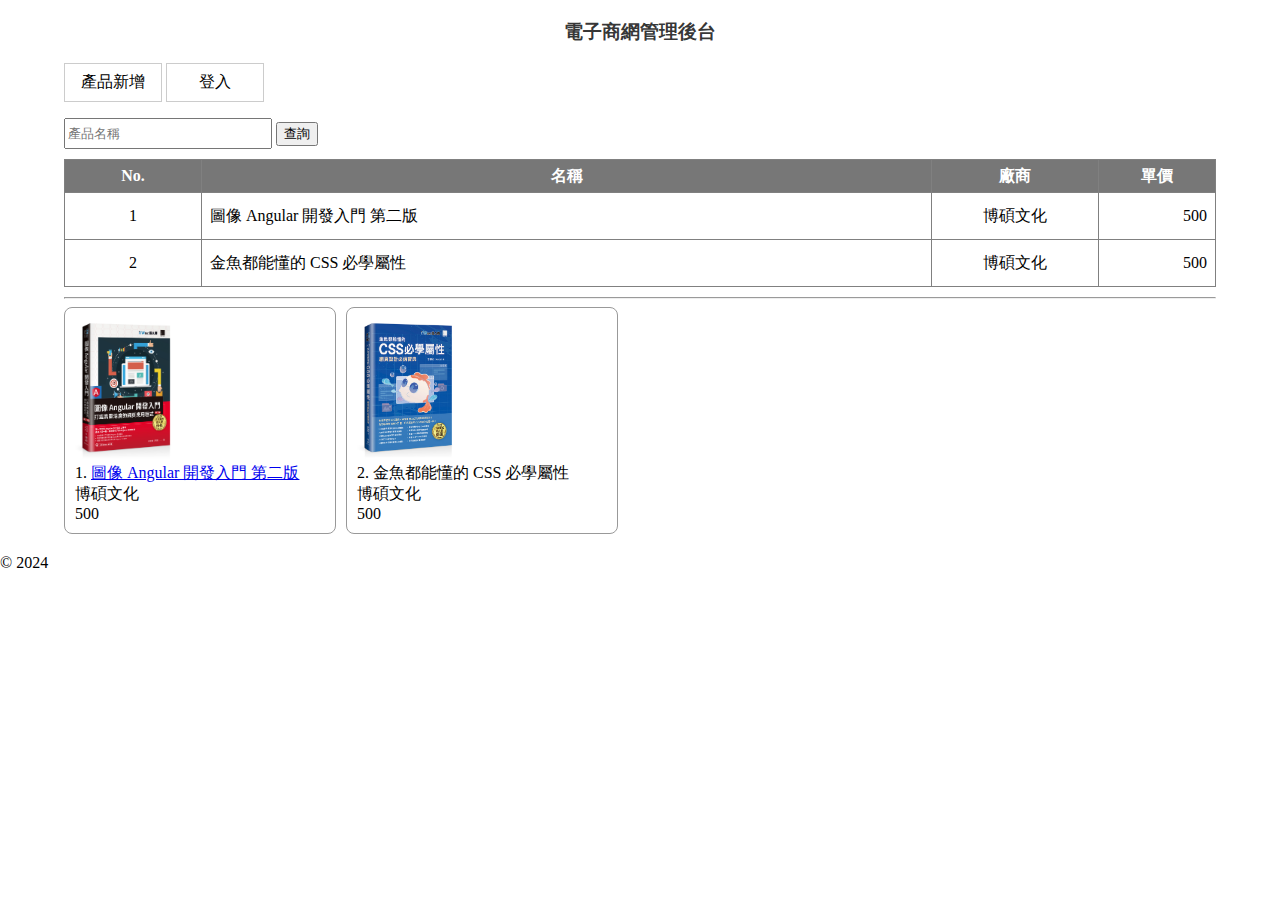
<file: src/index.html>
<!DOCTYPE html>
<html lang="en">
  <head>
    <meta charset="UTF-8" />
    <meta name="viewport" content="width=device-width, initial-scale=1.0" />
    <link rel="stylesheet" href="style.min.css" />
    <title>電子商網管理後台</title>
  </head>
  <body>
    <header>
      <h3>電子商網管理後台</h3>
    </header>
    <section class="body">
      <nav>
        <ul>
          <li>
            <a href="./form.html">產品新增</a>
          </li>
          <li>
            <a>登入</a>
          </li>
        </ul>
      </nav>
      <form>
        <input type="text" placeholder="產品名稱" />
        <button type="button">查詢</button>
      </form>
      <table border="1">
        <tr>
          <th>No.</th>
          <th>名稱</th>
          <th>廠商</th>
          <th>單價</th>
        </tr>
        <tr>
          <td class="id">1</td>
          <td>圖像 Angular 開發入門 第二版</td>
          <td class="company">博碩文化</td>
          <td class="price">500</td>
        </tr>
        <tr>
          <td class="id">2</td>
          <td>金魚都能懂的 CSS 必學屬性</td>
          <td class="company">博碩文化</td>
          <td class="price">500</td>
        </tr>
      </table>
      <hr />
      <div class="card-container">
        <div class="card">
          <img src="./assets/images/angular.jpg" alt="Angular" width="100" />
          <div>
            <span>1.</span>
            <a href="./angular.html">圖像 Angular 開發入門 第二版</a>
          </div>
          <div>博碩文化</div>
          <div>500</div>
        </div>
        <div class="card">
          <img src="./assets/images/css.jpg" alt="css" width="100" />
          <div>
            <span>2.</span>
            <span>金魚都能懂的 CSS 必學屬性</span>
          </div>
          <div>博碩文化</div>
          <div>500</div>
        </div>
      </div>
    </section>
    <footer>© 2024</footer>
  </body>
</html>
</file>
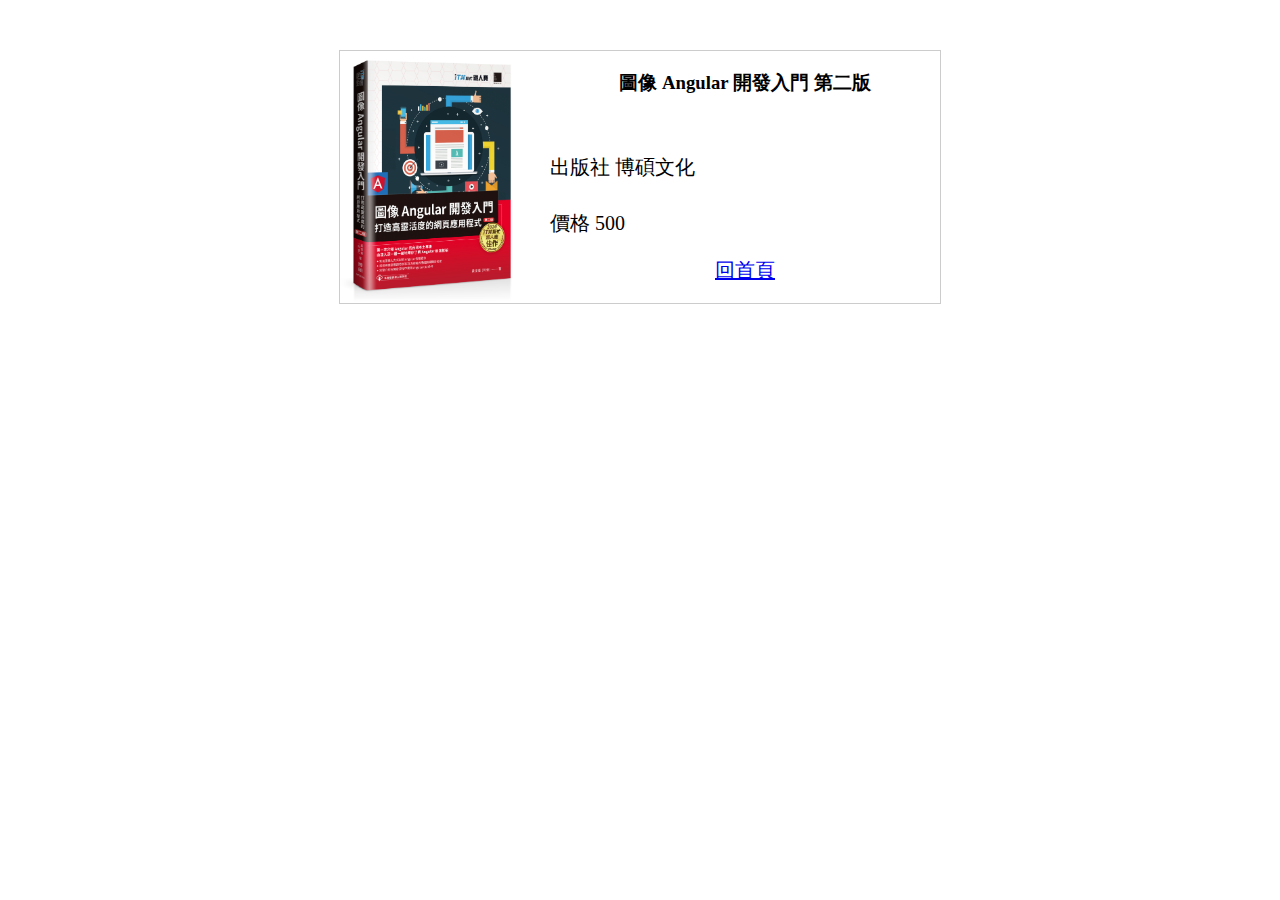
<file: src/angular.html>
<!DOCTYPE html>
<html lang="en">
  <head>
    <meta charset="UTF-8" />
    <meta name="viewport" content="width=device-width, initial-scale=1.0" />
    <title>圖像 Angular 開發入門 第二版</title>
    <link rel="stylesheet" href="./angular.min.css" />
  </head>
  <body>
    <section class="container">
      <img src="./assets/images/angular.jpg" alt="angular" width="180" />
      <h3>圖像 Angular 開發入門 第二版</h3>
      <div class="column">
        <label>出版社</label>
        <span>博碩文化</span>
      </div>
      <div class="column">
        <label>價格</label>
        <span>500</span>
      </div>
      <div class="toolbar">
        <a href="./index.html">回首頁</a>
      </div>
    </section>
  </body>
</html>
</file>
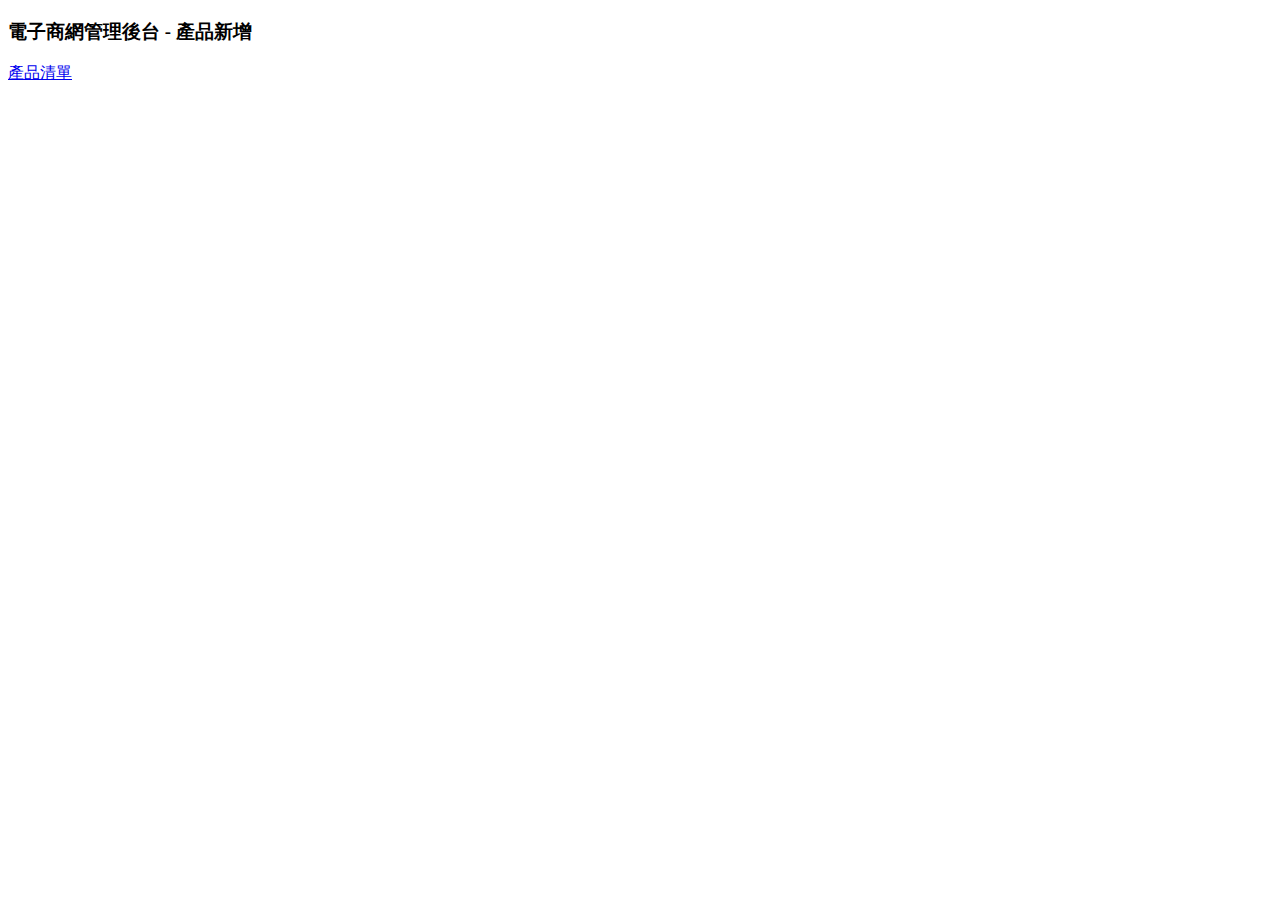
<file: src/form.html>
<!DOCTYPE html>
<html lang="en">
  <head>
    <meta charset="UTF-8" />
    <meta name="viewport" content="width=device-width, initial-scale=1.0" />
    <title>電子商網管理後台</title>
  </head>
  <body>
    <header>
      <h3>電子商網管理後台 - 產品新增</h3>
    </header>
    <nva>
      <a href="./index.html">產品清單 </a>
    </nva>
  </body>
</html>
</file>
<file: src/style.min.css>
body{margin:0;padding:0}h3{text-align:center;color:rgba(0,0,0,.8)}section.body{width:90%;margin:0 auto}section nav{margin-bottom:10px}section nav ul{padding-left:0;list-style:none;justify-content:space-between}section nav ul>li{border:1px solid #ccc;display:inline-block;padding:8px;width:80px;text-align:center}section nav a{color:#000;text-decoration:none}section nav a:active,section nav a:hover,section nav a:focus{color:#000;text-decoration:none}section .card{border:solid 1px #999;border-radius:8px;width:250px}section input[type=text]{width:200px;height:25px}section table{border-collapse:collapse;width:100%;margin:10px 0}section table th,section table td{height:30px}section table th{background-color:#777;color:#fff}section table tr:hover{background-color:#ff0}section table tr>td{padding:8px}section table tr>td.id{width:120px;text-align:center}section table tr>td.company{width:150px;text-align:center}section table tr>td.price{text-align:right;width:100px}section section.body{width:90%}section .card-container{display:flex;flex-direction:row;gap:10px}section .card-container .card{border:solid 1px #999;padding:10px;border-radius:8px;flex-basis:250px}footer{margin-top:20px}/*# sourceMappingURL=style.min.css.map */
</file>
<file: src/angular.min.css>
section.container{margin:0 auto;margin-top:50px;width:600px;border:solid 1px #ccc;display:grid;grid-template-columns:200px 1fr;gap:10px}section img{grid-row:1/5}section h3,section div.toolbar{text-align:center;align-items:center}section div.column{font-size:20px;align-self:center}section a{font-size:20px}section a:active,section a:hover,section a:focus{color:#000;text-decoration:none}/*# sourceMappingURL=angular.min.css.map */
</file>
